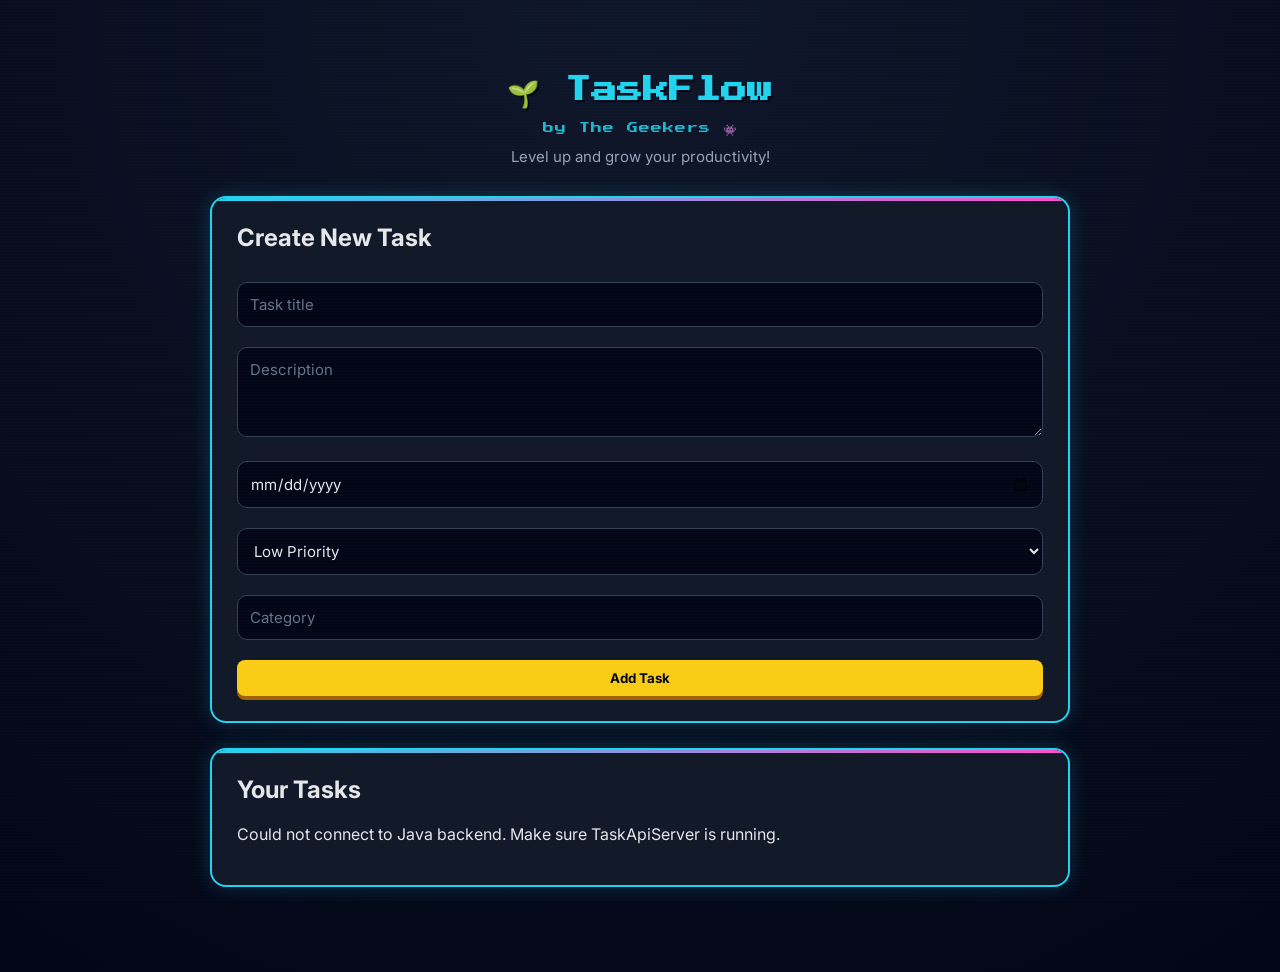
<file: frontend/index.html>
<!DOCTYPE html>
<html lang="en">
<head>
  <link href="https://fonts.googleapis.com/css2?family=Inter:wght@400;500;600;700;800&family=Press+Start+2P&display=swap" rel="stylesheet">
  <meta charset="UTF-8" />
  <meta name="viewport" content="width=device-width, initial-scale=1.0" />
  <title>TaskFlow</title>
  <link rel="stylesheet" href="style.css" />
</head>
<body>
  <div class="app">
    <header>
      <h1>🌱 TaskFlow</h1>
      <p class="authors">by The Geekers 👾</p>
      <p class="tagline">Level up and grow your productivity!</p>
    </header>

    <section class="task-form">
      <h2>Create New Task</h2>

      <input id="taskTitle" type="text" placeholder="Task title" />
      <textarea id="taskDescription" placeholder="Description"></textarea>
      <input id="taskDueDate" type="date" />

      <select id="taskPriority">
        <option>Low Priority</option>
        <option>Medium Priority</option>
        <option>High Priority</option>
      </select>

      <input id="taskCategory" type="text" placeholder="Category" />

      <button id="addTaskButton">Add Task</button>
    </section>

    <section class="task-list">
      <h2>Your Tasks</h2>
      <div id="taskContainer"></div>
    </section>
  </div>

  <script src="script.js"></script>
</body>
</html>
</file>
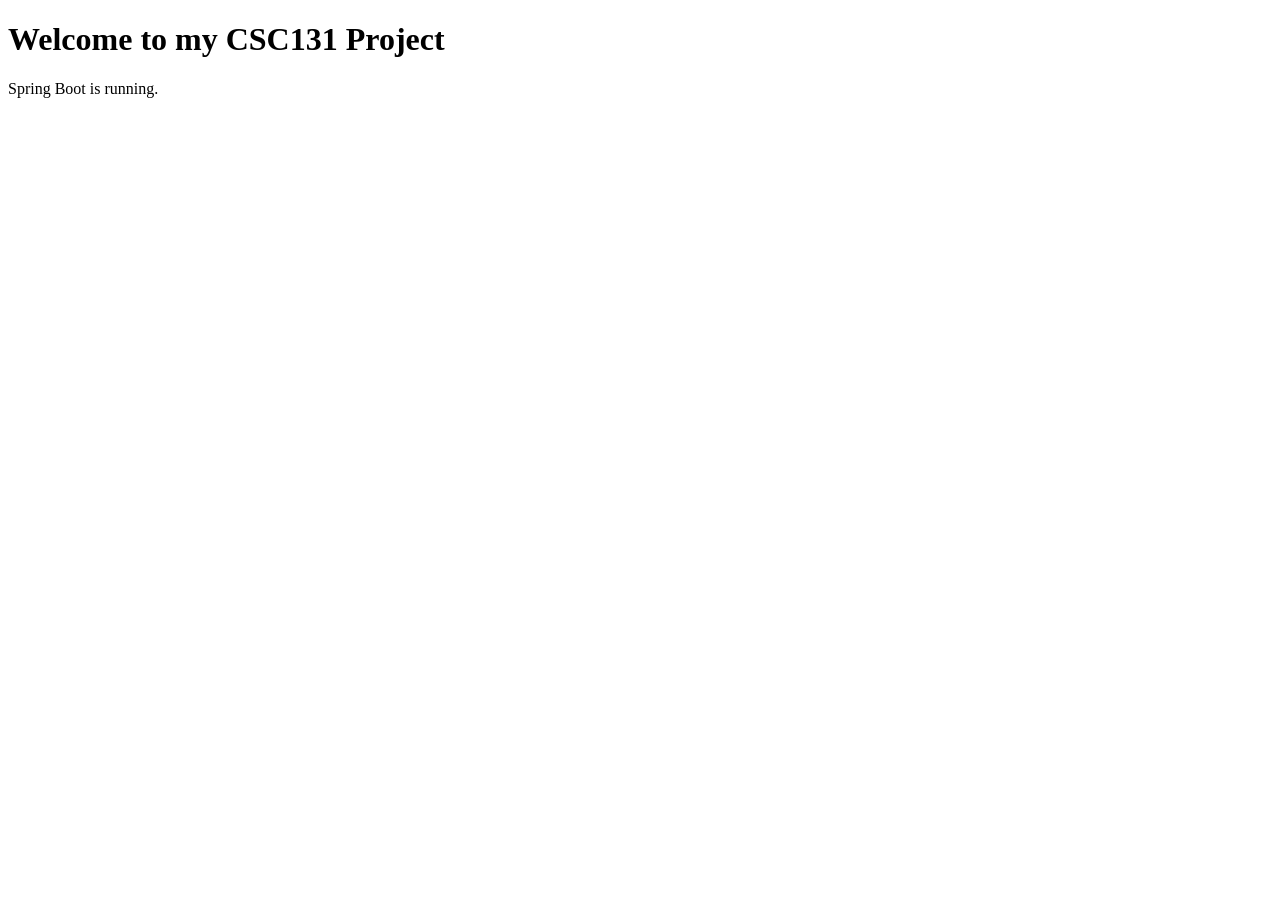
<file: target/classes/templates/index.html>
<!DOCTYPE html>
<html xmlns:th="http://www.thymeleaf.org">
<head>
    <title>CSC131 Project</title>
</head>
<body>
    <h1>Welcome to my CSC131 Project</h1>
    <p>Spring Boot is running.</p>
</body>
</html>
</file>
<file: frontend/style.css>
* {
  box-sizing: border-box;
}

body,
input,
textarea,
select,
button,
p,
h2,
h3,
span {
  font-family: "Inter", sans-serif;
}

header h1,
.authors {
  font-family: "Press Start 2P", cursive;
}

body {
  margin: 0;
  background: radial-gradient(circle at top, #0f172a, #020617);
  color: #e5e7eb;
}

.app {
  max-width: 900px;
  margin: 40px auto;
  padding: 20px;
}

header {
  text-align: center;
  margin-bottom: 30px;
}

header h1 {
  font-family: 'Press Start 2P', cursive;
  font-size: 26px;
  color: #22d3ee;
  text-shadow: 2px 2px 0 #020617;
  margin-bottom: 14px;
}

header h1:hover {
  text-shadow: 0 0 6px #22d3ee;
}

.authors {
  margin: 0 0 10px 0;
  font-size: 11px;
  letter-spacing: 1px;
  color: #22d3ee;
  font-family: 'Press Start 2P', cursive;
  opacity: 0.85;
}

.tagline {
  margin: 0;
  font-size: 15px;
  color: #94a3b8;
}

.task-form,
.task-list {
  position: relative;
  background: #111827;
  padding: 25px;
  border-radius: 16px;
  margin-bottom: 25px;
  border: 2px solid #22d3ee;
  box-shadow: 0 0 20px rgba(34, 211, 238, 0.2);
  overflow: hidden;
}

.task-form::before,
.task-list::before {
  content: "";
  position: absolute;
  top: 0;
  left: 0;
  height: 3px;
  width: 100%;
  background: linear-gradient(90deg, #22d3ee, #ff4ecd);
}

.task-form h2,
.task-list h2 {
  margin-top: 0;
  color: #e5e7eb;
}

input,
textarea,
select {
  width: 100%;
  padding: 12px;
  margin: 10px 0;
  border: 1px solid #334155;
  border-radius: 10px;
  font-size: 15px;
  background: #020617;
  color: #e5e7eb;
}

input::placeholder,
textarea::placeholder {
  color: #64748b;
}

input:focus,
textarea:focus,
select:focus {
  outline: none;
  border-color: #22d3ee;
  box-shadow: 0 0 10px rgba(34, 211, 238, 0.25);
}

textarea {
  min-height: 90px;
}

button {
  cursor: pointer;
  font-weight: bold;
  border-radius: 8px;
  padding: 10px 14px;
  transition: 0.2s ease;
}

button:hover {
  transform: translateY(-1px);
}

.task-form button {
  width: 100%;
  background: #facc15;
  color: #020617;
  border: none;
  margin-top: 10px;
  box-shadow: 0 4px 0 #a16207;
}

.task-form button:hover {
  background: #fde047;
}

.task-card {
  display: flex;
  justify-content: space-between;
  gap: 20px;
  background: #020617;
  border: 1px solid #334155;
  color: #e2e8f0;
  padding: 18px;
  border-radius: 14px;
  margin-top: 15px;
}

.task-card span {
  display: inline-block;
  margin-right: 12px;
  font-size: 14px;
  color: #94a3b8;
}

.task-actions {
  display: flex;
  flex-direction: column;
  gap: 8px;
}

.task-actions button {
  background: transparent;
  border: 2px solid;
}

.complete {
  border-color: #22c55e;
  color: #22c55e;
}

.complete:hover {
  background: #22c55e;
  color: #020617;
}

.edit {
  border-color: #facc15;
  color: #facc15;
}

.edit:hover {
  background: #facc15;
  color: #020617;
}

.delete {
  border-color: #ef4444;
  color: #ef4444;
}

.delete:hover {
  background: #ef4444;
  color: #020617;
}

body::after {
  content: "";
  position: fixed;
  inset: 0;
  background: repeating-linear-gradient(
    to bottom,
    transparent,
    transparent 2px,
    rgba(255, 255, 255, 0.025) 3px
  );
  pointer-events: none;
}

@media (max-width: 700px) {
  .task-card {
    flex-direction: column;
  }

  .task-actions {
    flex-direction: row;
  }

  header h1 {
    font-size: 20px;
  }
}
</file>
